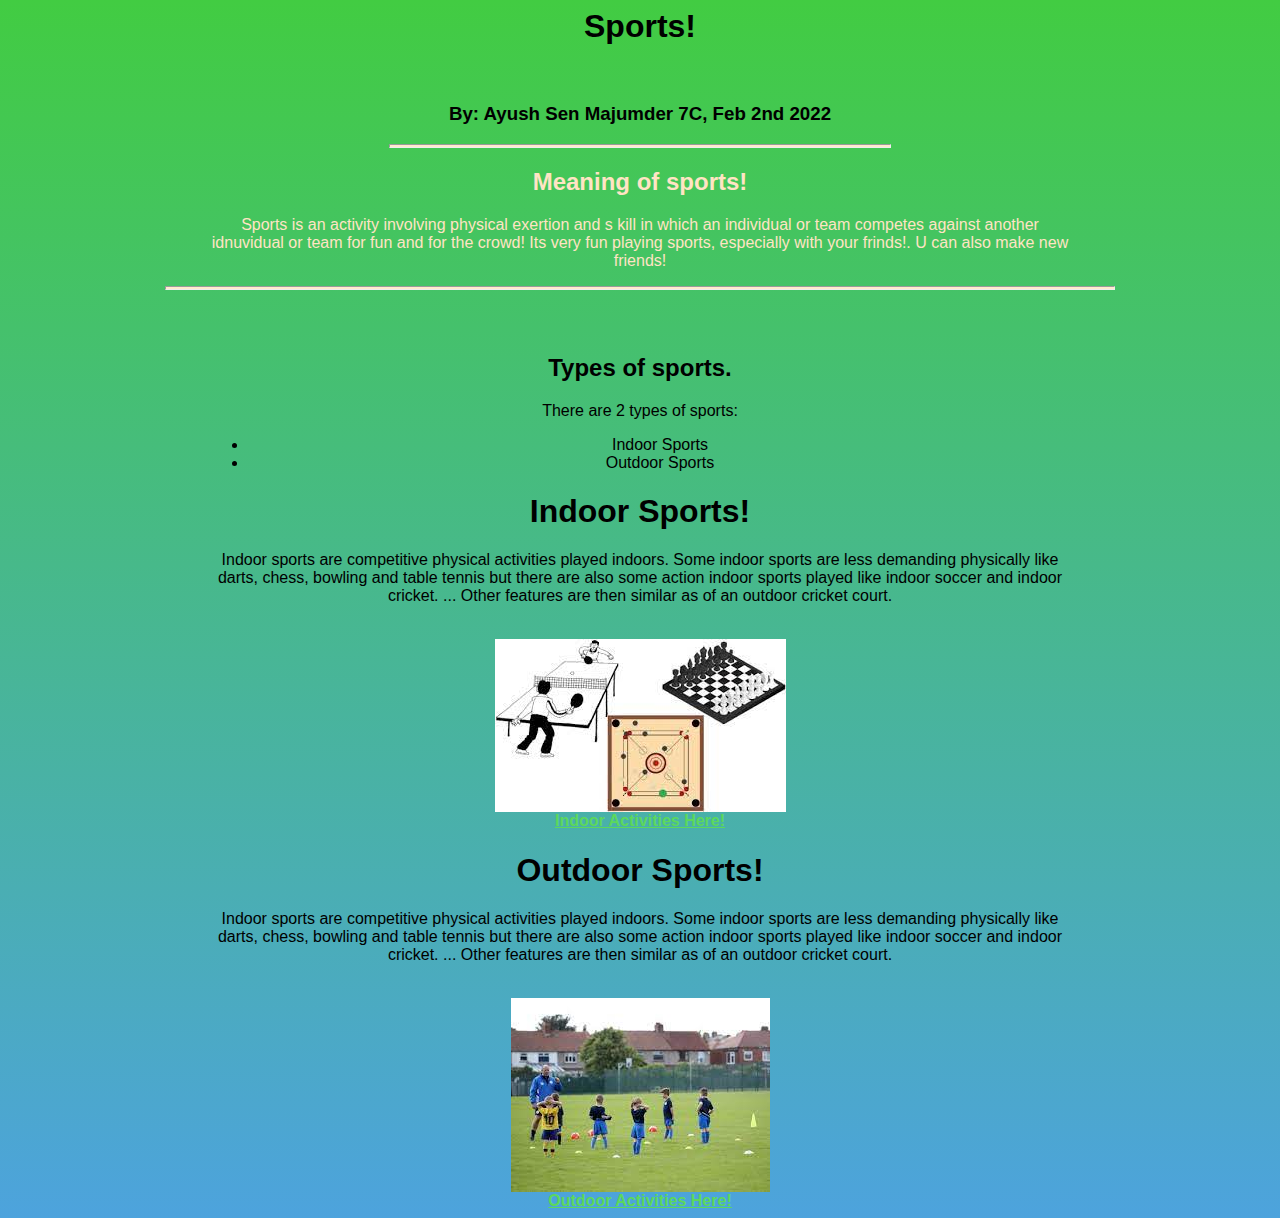
<file: index.html>
<htmtl>
    <head>
        
        <title>

        </title>
        
        
            <link rel="stylesheet" href="style.css">
    </head>

    <body>
<h1>Sports!</h1> <br><center>
  <h3>By: Ayush Sen Majumder 7C, Feb 2nd 2022</h3> 
     <hr>
  <div  id="meaning">      <h2>Meaning of sports!</h2> 
<p>Sports is an activity involving physical exertion and s
    kill in which an individual or team competes against another idnuvidual or team for fun and for the crowd! Its very fun playing sports, especially with your frinds!. U can also make new friends!</p>   </div>
   <hr id="meen"> 
   <br><br>
    <div id="type"> <h2>Types of sports.</h2>
    
    <p> There are 2 types of sports:</p>

        <ul  id="types"> 
           <li> Indoor Sports</li>
           <li> Outdoor Sports</li>
           </ul>

        

        </div>
        <div id="indoor">
            <h1>
                Indoor Sports!
            </h1>
            <p id="indoor_explain">
                Indoor sports are competitive physical activities played indoors. Some indoor sports are less demanding physically like darts, chess, bowling and table tennis but there are also some action indoor sports played like indoor soccer and indoor cricket. ... Other features are then similar as of an outdoor cricket court.
               
            </p><br>
            <img src="download (7).jpeg"> <br>
            <a href="indoor.html" target="_blank">Indoor Activities Here!</a>
        </div>
        <div id="outdoor">
            <h1>
                Outdoor Sports!
            </h1>
            <p id="outdoor_explain">
                Indoor sports are competitive physical activities played indoors. Some indoor sports are less demanding physically like darts, chess, bowling and table tennis but there are also some action indoor sports played like indoor soccer and indoor cricket. ... Other features are then similar as of an outdoor cricket court.
                
            </p><br>
            <img src="images.jpeg"><br>
            <a href="outdoor.html" target="_blank">Outdoor Activities Here!</a>
        </div>
        </center>
</body>

</htmtl>
</file>
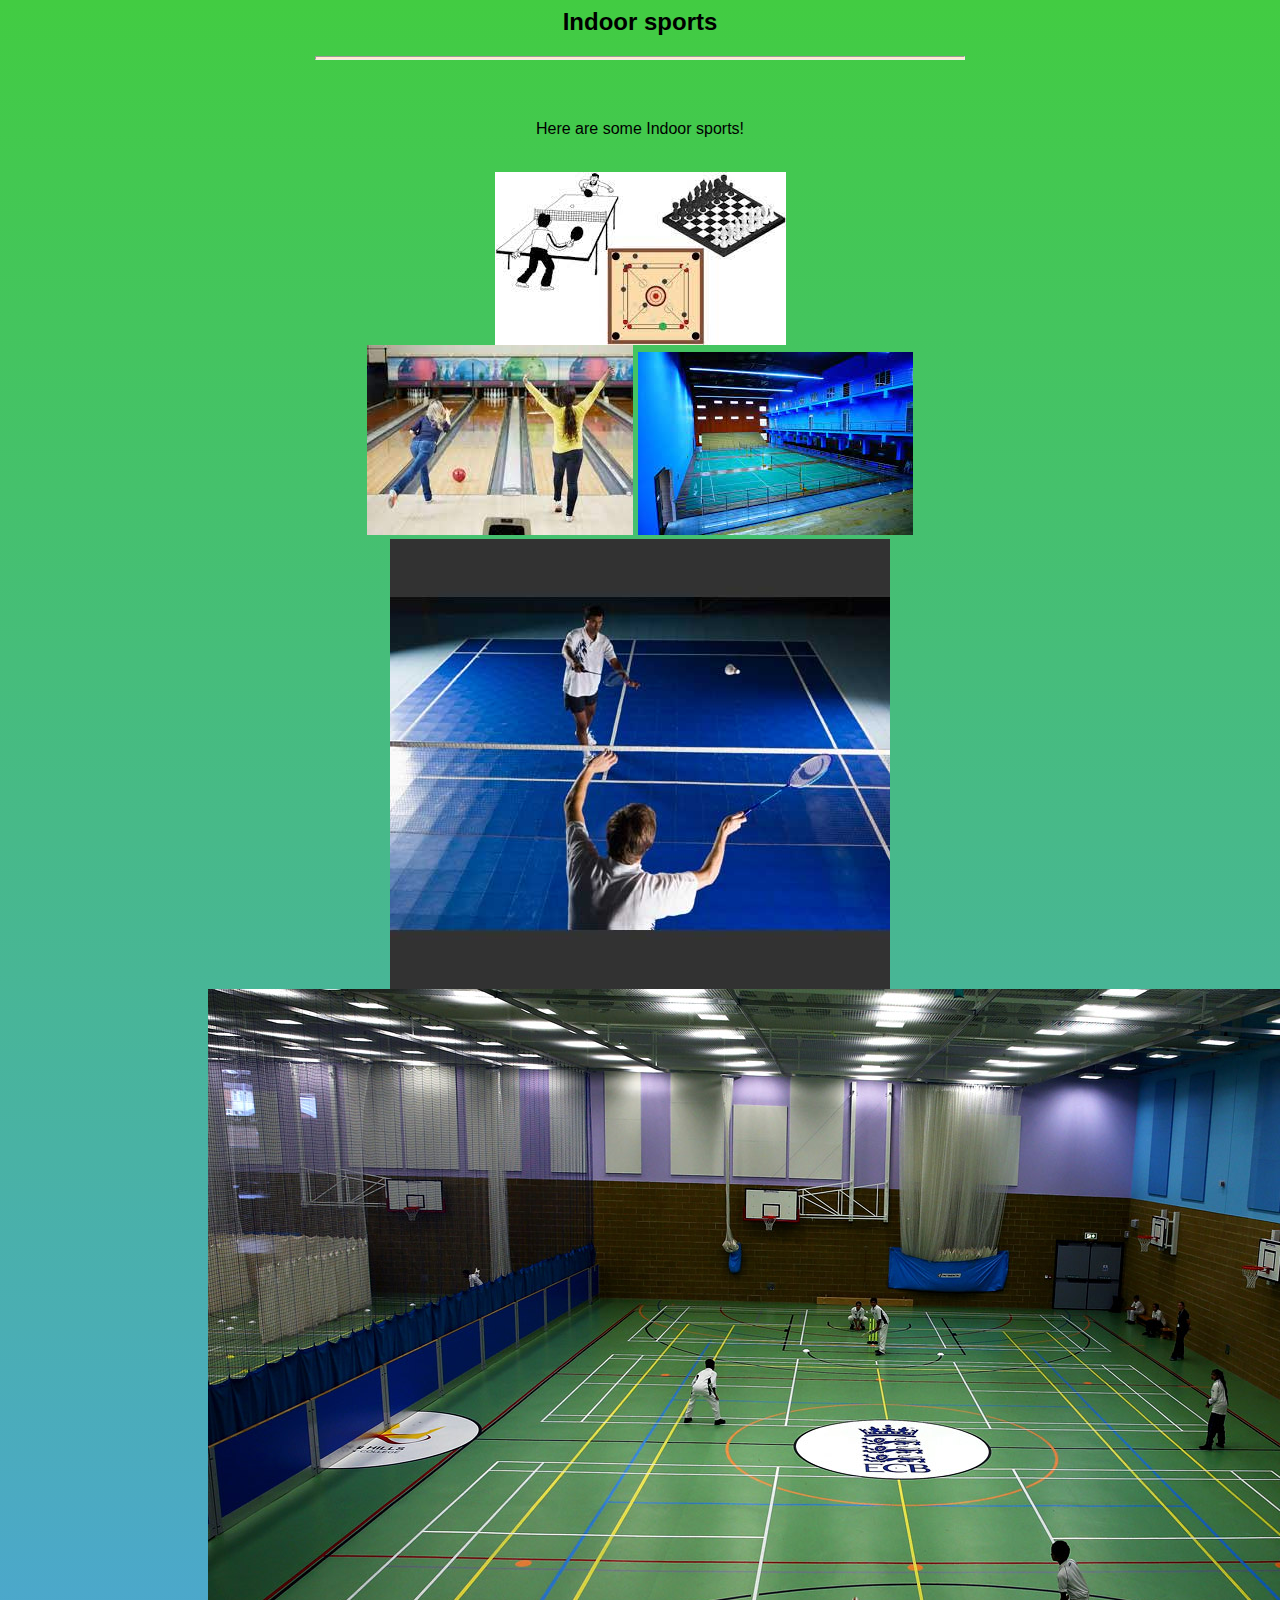
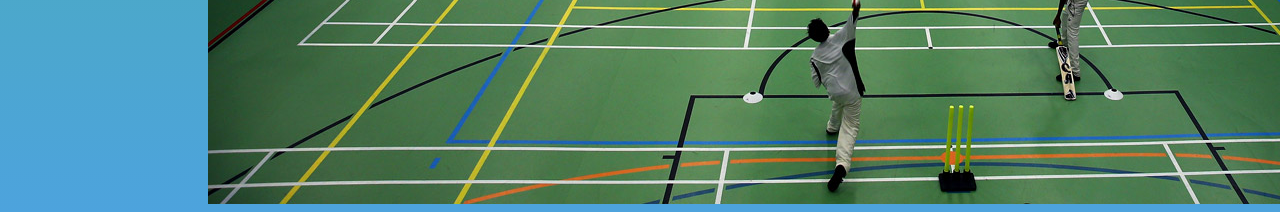
<file: indoor.html>
<html><head>
    <title>
Indoor Sports
    </title>


    <link rel="stylesheet" href="style.css">
</head>



<body>
<center>
    <div id="type"> <h2>Indoor sports</h2>
        <hr id="meen"> 
        <br><br>
        <p id="indoor_explain">
           Here are some Indoor sports!
           
        </p><br>
        <img src="download (7).jpeg"><br> <img src="download.jpeg"> <img src="download (1).jpeg"> <br><img src="bestindoorsportssummer_badminton.jpg">
        <img src="big.jpg"></div>
    </center>
</body>



</html>
</file>
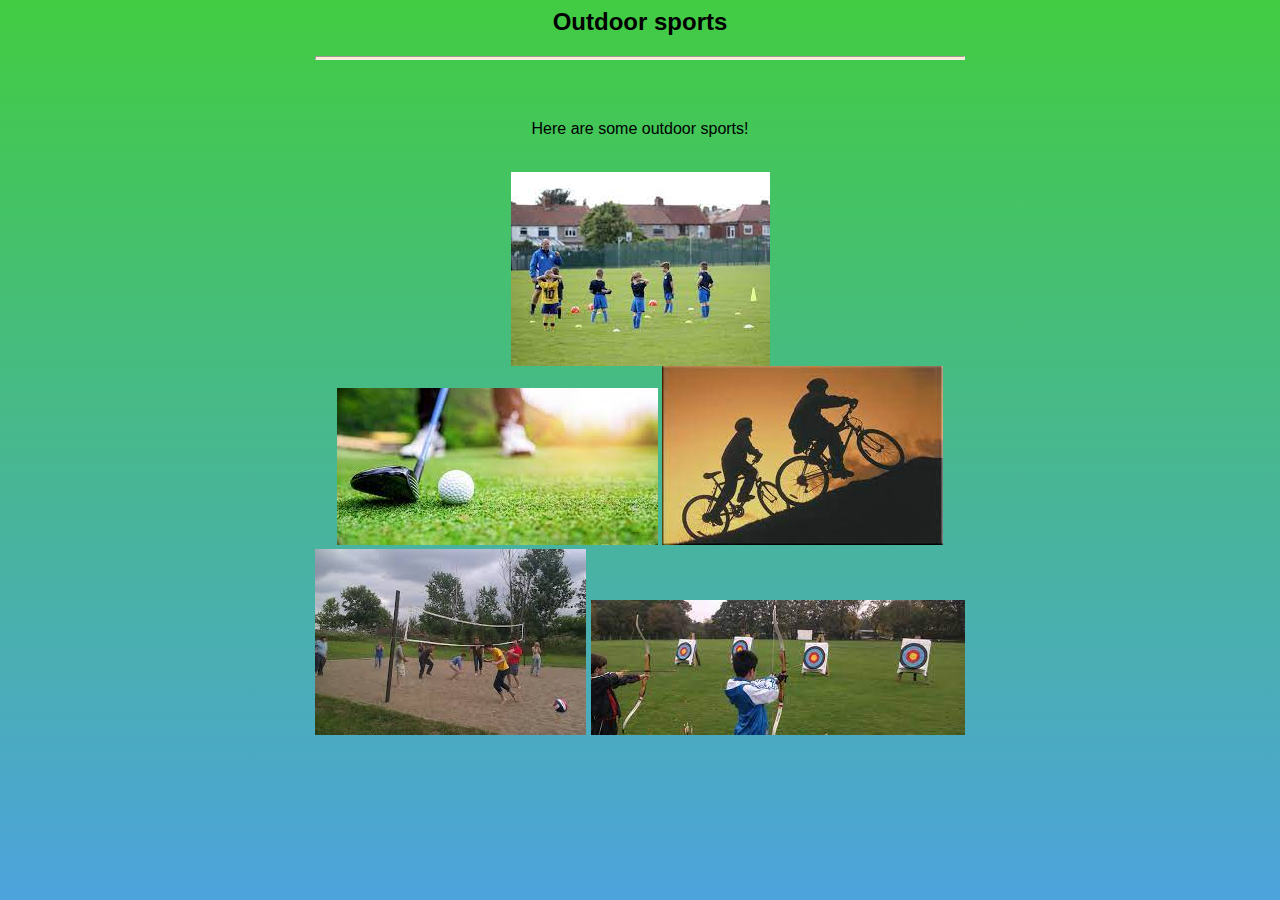
<file: outdoor.html>
<html><head>
    <title>
Outdoor Sports
    </title>


    <link rel="stylesheet" href="style.css">
</head>




<body>

    <center>
        <div id="type"> <h2>Outdoor sports</h2>
            <hr id="meen"> 
            <br><br>
            <p id="indoor_explain">
               Here are some outdoor sports!
               
            </p><br>
            <img src="images.jpeg"><br> <img src="download (2).jpeg"> <img src="download (3).jpeg"> <br><img src="images (1).jpeg">
            <img src="images (2).jpeg"></div>
        </center>
    </body>


</body>



</html>
</file>
<file: style.css>
body{
    background-image:linear-gradient( rgb(66, 204, 66), rgb(77, 163, 221) );
    text-align: center;
    font-family: 'Gill Sans', 'Gill Sans MT', Calibri, 'Trebuchet MS', sans-serif;
}

#meaning{
    color: bisque;
    
}

hr{
    background-color: blanchedalmond;
    height: 2px;
    width: 500px;
}
#meen{
    background-color: blanchedalmond;
    height: 2px;
    width: 75%
}

a{
  color: rgb(92, 216, 92);
  font-weight: 600;
}
div{
    margin-left: 200px;
    margin-right: 200px;
}
</file>
